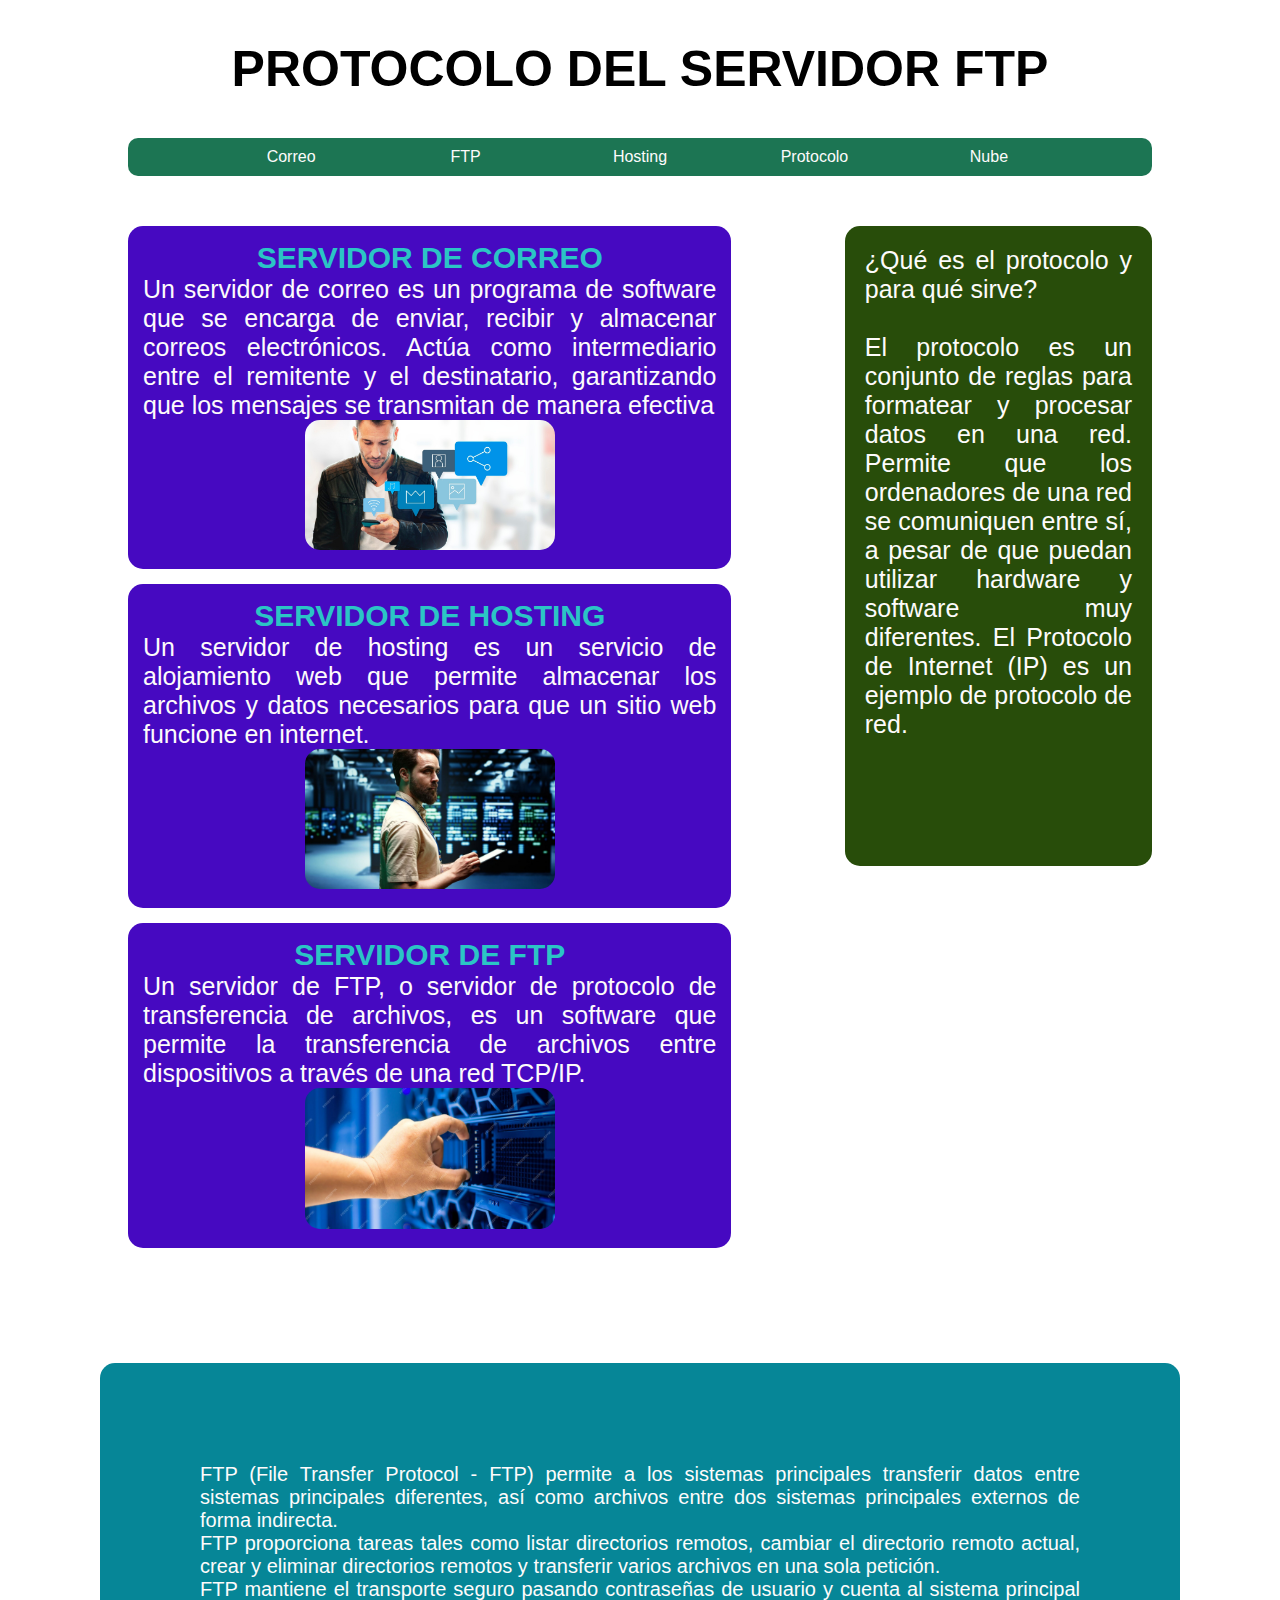
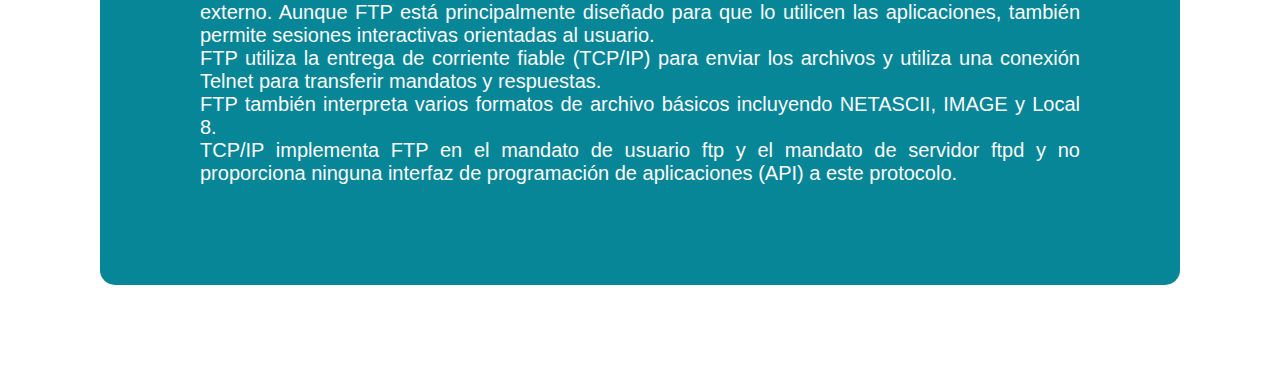
<file: index.html>
<!DOCTYPE html>
<html lang="en">
<head>
    <meta charset="UTF-8">
    <meta name="viewport" content="width=device-width, initial-scale=1.0">
    <title>disco</title>
</head>
<link rel="stylesheet" href="estilos.css">
<body>


    <div class="titulo">
        <h1>PROTOCOLO DEL SERVIDOR FTP </h1>
    </div>
    <nav>
        <ul>
            <li><a href="argentina.html">Correo</a></li>
            <li><a href="bolivia.html">FTP</a></li>
            <li><a href="brasil.html">Hosting</a></li>
            <li><a href="colombia.html">Protocolo</a></li>
            <li><a href="colombia.html">Nube</a></li>
            
        </ul>
    </nav>

    <div class="contenido">
        <div class="articulo">
            <div>
                <h2>SERVIDOR DE CORREO</h2>
                <p>Un servidor de correo es un programa de software que se encarga de enviar, recibir y almacenar correos electrónicos. Actúa como intermediario entre el remitente y el destinatario, garantizando que los mensajes se transmitan de manera efectiva</p>
                <IMg src="imagen/servidor de correo.jpg"></IMg>
            </div>
            <div>
                <h2>SERVIDOR DE HOSTING</h2>
                <p>Un servidor de hosting es un servicio de alojamiento web que permite almacenar los archivos y datos necesarios para que un sitio web funcione en internet.</p>
                <img src="imagen/servidor de hosting.jpg">
            </div>
            <div>
                <h2>SERVIDOR DE FTP</h2>
                <p>Un servidor de FTP, o servidor de protocolo de transferencia de archivos, es un software que permite la transferencia de archivos entre dispositivos a través de una red TCP/IP.</p>
                <img src="imagen/servidor ftp.jpg">
            </div>
        </div>

        <div class="secundaria">
           
            <p> ¿Qué es el protocolo y para qué sirve? <br><br>
                El protocolo es un conjunto de reglas para formatear y procesar datos en una red. Permite que los ordenadores de una red se comuniquen entre sí, a pesar de que puedan utilizar hardware y software muy diferentes. El Protocolo de Internet (IP) es un ejemplo de protocolo de red.</p>
        
        </div>
    </div>
    
    <div class="piedepagina">
        <p>FTP (File Transfer Protocol - FTP) permite a los sistemas principales transferir datos entre sistemas principales diferentes, así como archivos entre dos sistemas principales externos de forma indirecta. <br>

            FTP proporciona tareas tales como listar directorios remotos, cambiar el directorio remoto actual, crear y eliminar directorios remotos y transferir varios archivos en una sola petición. <br> FTP mantiene el transporte seguro pasando contraseñas de usuario y cuenta al sistema principal externo. Aunque FTP está principalmente diseñado para que lo utilicen las aplicaciones, también permite sesiones interactivas orientadas al usuario.<br>
            
            FTP utiliza la entrega de corriente fiable (TCP/IP) para enviar los archivos y utiliza una conexión Telnet para transferir mandatos y respuestas. <br>FTP también interpreta varios formatos de archivo básicos incluyendo NETASCII, IMAGE y Local 8.<br>
            
            TCP/IP implementa FTP en el mandato de usuario ftp y el mandato de servidor ftpd y no proporciona ninguna interfaz de programación de aplicaciones (API) a este protocolo.</p>
    </div>
</body>
</html>
</file>
<file: estilos.css>
*{
padding: 0;
margin: 0;
font-family: 'Lucida Sans', 'Lucida Sans Regular', 'Lucida Grande', 'Lucida Sans Unicode', Geneva, Verdana, sans-serif;
color: rgb(253, 251, 251);
text-decoration: none;
text-align: center;


}
.titulo{
    padding: 40px;
}
nav ul{
    width: 80%;
    margin: auto;
    border-radius: 10px;
    list-style-type: none;
    background-color: rgb(28, 117, 83);
}

nav li{
    display: inline-flex;
}

nav a{
    padding: 10px;
    width: 150px;

}

nav ul a:hover{
background-color: rgb(245, 233, 233);
}

.contenido{
    display: flex;
    width: 80%;
    margin: auto;
    margin-top: 50px;
}

.contenido .articulo{
    width: 70%;
    margin: auto;

}

.contenido .articulo div{
    width: 80%;
    padding: 15px;
    background-color: rgb(70, 9, 193);
    border-radius: 15px;
    margin-bottom: 15px;

}

.contenido .articulo img{
    width: 250px;
    border-radius: 15px;
}

.contenido .secundaria{
    width: 30%;
}
.contenido .secundaria p{
    background-color: rgb(40, 77, 10);
    border-radius: 15px;
    padding: 20px;
    height: 600px;

}
.piedepagina{
    background-color: rgb(6, 134, 151);
    margin: 100px;
    border-radius: 15px;

}
.piedepagina p{
    padding: 100px;

}

h1{
    color: black;
    font-size: 50px;

}
h2{
    color: rgb(43, 197, 197);
    font-size: 30px;
}
p{
    font-size: 25px;
    text-align: justify;
}
.piedepagina p{
    font-size: 20px;
    text-align: justify;
}
h3{
    color: black;
}
</file>
